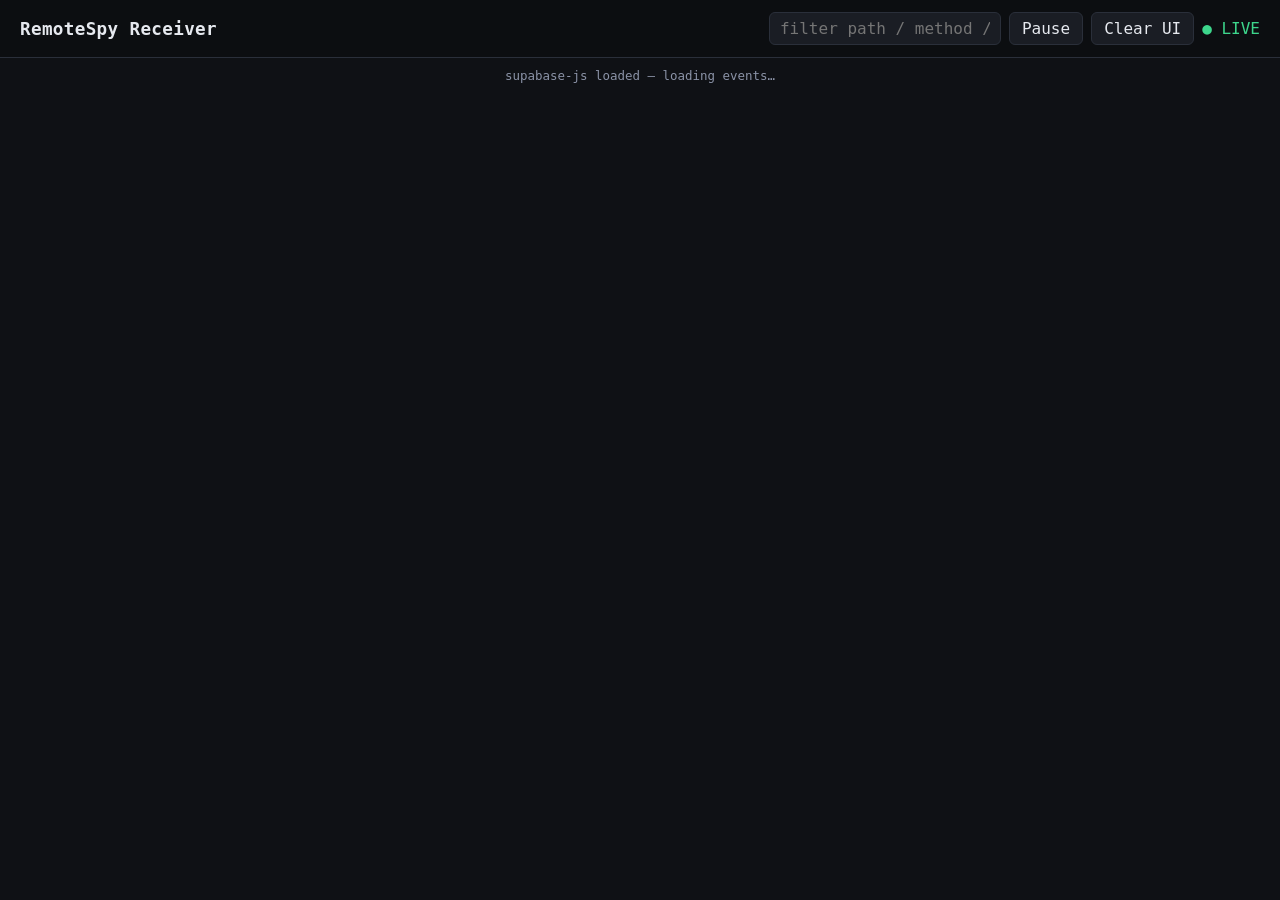
<file: index.html>
<!DOCTYPE html>
<html lang="en">
<head>
  <meta charset="UTF-8" />
  <meta name="viewport" content="width=device-width, initial-scale=1.0" />
  <title>RemoteSpy Receiver</title>
  <link rel="stylesheet" href="styles.css" />
  <script src="supabase.min.js?v=1"></script>
</head>
<body>
  <header>
    <h1>RemoteSpy Receiver</h1>
    <div class="controls">
      <input id="filter" type="text" placeholder="filter path / method / args…" />
      <button id="pauseBtn">Pause</button>
      <button id="clearBtn">Clear UI</button>
      <span id="status" class="live">● LIVE</span>
    </div>
  </header>

  <main>
    <div id="boot" class="boot">starting…</div>
    <div id="feed" class="feed"></div>
  </main>

  <script>
  // Show any script error on screen (no DevTools needed on mobile).
  window.addEventListener('error', function (e) {
    var b = document.getElementById('boot');
    if (b) b.textContent = 'JS error: ' + (e.message || 'unknown') + ' @ ' + (e.filename || '') + ':' + (e.lineno || '');
  });
  </script>
  <script src="app.js?v=4" onload="window.__appLoaded=true" onerror="document.getElementById('boot').textContent='app.js FAILED TO LOAD (network or blocked)'"></script>
  <script>
  setTimeout(function () {
    var b = document.getElementById('boot');
    if (b && b.textContent === 'starting…' && !window.__appLoaded) {
      b.textContent = 'app.js did not load or did not run (blocked?)';
    }
  }, 5000);
  </script>
</body>
</html>
</file>
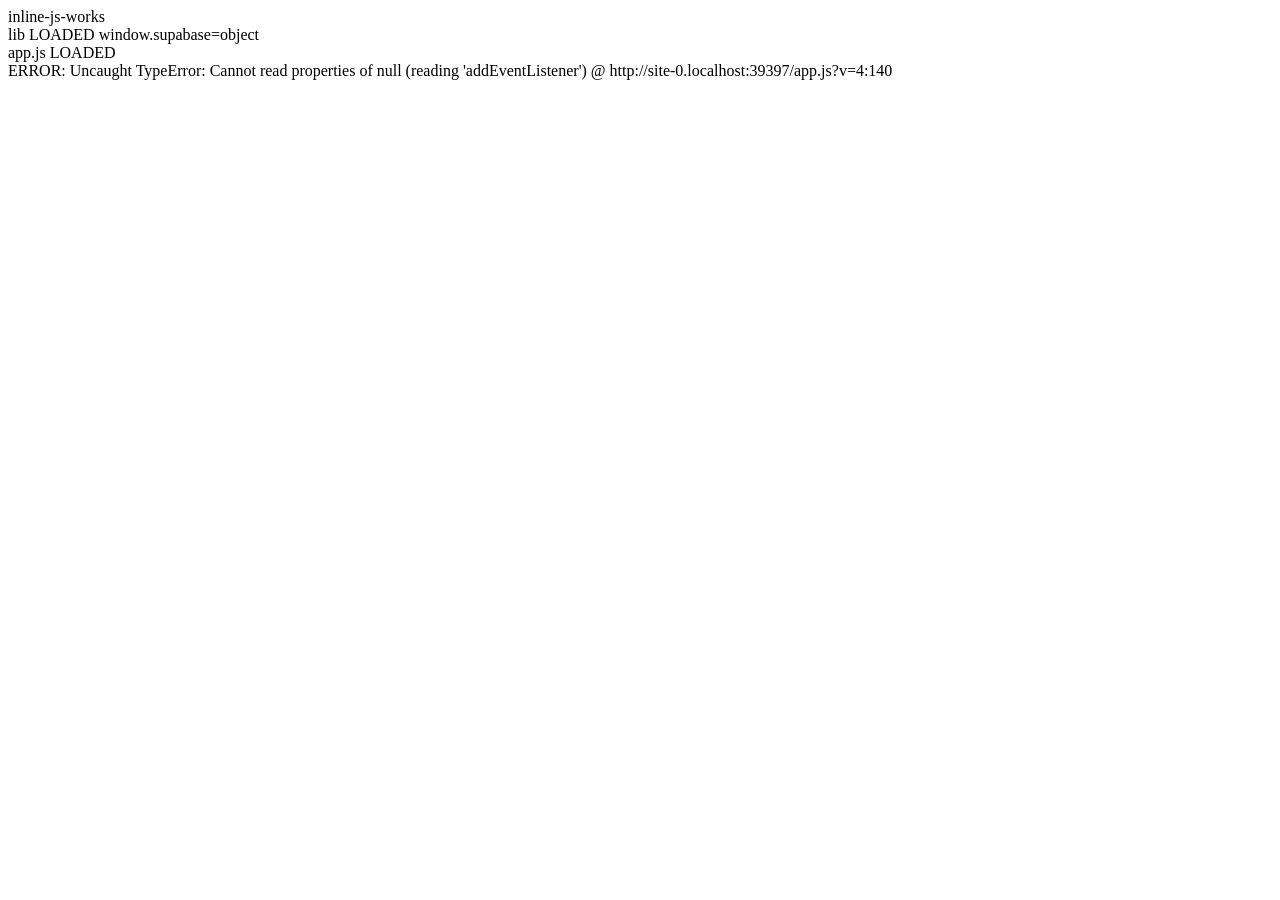
<file: diag.html>
<!DOCTYPE html>
<html><head><meta charset="utf-8"><title>diag</title></head>
<body>
<div id="t">inline-js-did-not-run</div>
<div id="s">lib-not-checked</div>
<div id="a">app-not-checked</div>
<div id="e">no-error</div>
<script>
window.onerror = function(m, src, line) { document.getElementById('e').textContent = 'ERROR: ' + m + ' @ ' + src + ':' + line; };
document.getElementById('t').textContent = 'inline-js-works';
</script>
<script src="supabase.min.js?v=1" onload="document.getElementById('s').textContent='lib LOADED window.supabase='+(typeof window.supabase)" onerror="document.getElementById('s').textContent='lib FAILED TO LOAD'"></script>
<script src="app.js?v=4" onload="document.getElementById('a').textContent='app.js LOADED'" onerror="document.getElementById('a').textContent='app.js FAILED TO LOAD'"></script>
</body></html>
</file>
<file: styles.css>
:root {
  --bg: #0f1115;
  --card: #1a1d24;
  --border: #2a2f3a;
  --text: #e6e9ef;
  --muted: #8b93a7;
  --accent: #5b8def;
  --out: #3dd68c;
  --in: #f0a500;
  --danger: #ff5c5c;
}

* { box-sizing: border-box; margin: 0; padding: 0; }

body {
  font-family: ui-monospace, "Cascadia Code", "Fira Code", monospace;
  background: var(--bg);
  color: var(--text);
  min-height: 100vh;
}

header {
  position: sticky;
  top: 0;
  z-index: 10;
  background: #0c0e12ee;
  border-bottom: 1px solid var(--border);
  padding: 12px 20px;
  display: flex;
  flex-wrap: wrap;
  gap: 12px;
  align-items: center;
  justify-content: space-between;
}

h1 { font-size: 1.1rem; font-weight: 600; letter-spacing: 0.02em; }

.controls {
  display: flex;
  gap: 8px;
  align-items: center;
  flex-wrap: wrap;
}

#filter {
  background: var(--card);
  border: 1px solid var(--border);
  color: var(--text);
  padding: 6px 10px;
  border-radius: 6px;
  min-width: 220px;
  font: inherit;
}

button {
  background: var(--card);
  border: 1px solid var(--border);
  color: var(--text);
  padding: 6px 12px;
  border-radius: 6px;
  cursor: pointer;
  font: inherit;
}
button:hover { border-color: var(--accent); }

#status.live { color: var(--out); }
#status.paused { color: var(--danger); }

.feed {
  padding: 16px;
  display: flex;
  flex-direction: column;
  gap: 10px;
  max-width: 1100px;
  margin: 0 auto;
}

.card {
  background: var(--card);
  border: 1px solid var(--border);
  border-radius: 8px;
  padding: 12px 14px;
  font-size: 0.85rem;
  line-height: 1.45;
}

.card .meta {
  display: flex;
  flex-wrap: wrap;
  gap: 10px;
  margin-bottom: 8px;
  color: var(--muted);
  font-size: 0.78rem;
}

.badge {
  display: inline-block;
  padding: 2px 7px;
  border-radius: 4px;
  font-weight: 600;
  font-size: 0.72rem;
  letter-spacing: 0.03em;
}
.badge.out { background: #1a3a2a; color: var(--out); }
.badge.in  { background: #3a2e12; color: var(--in); }

.path { color: var(--accent); word-break: break-all; }
.args {
  background: #0c0e12;
  border-radius: 6px;
  padding: 8px 10px;
  overflow-x: auto;
  white-space: pre-wrap;
  word-break: break-word;
  margin-top: 6px;
  border: 1px solid var(--border);
}

.empty {
  text-align: center;
  color: var(--muted);
  padding: 60px 20px;
}

.boot {
  text-align: center;
  color: var(--muted);
  font-size: 0.78rem;
  padding: 10px 16px 0;
  max-width: 1100px;
  margin: 0 auto;
  word-break: break-word;
}
</file>
